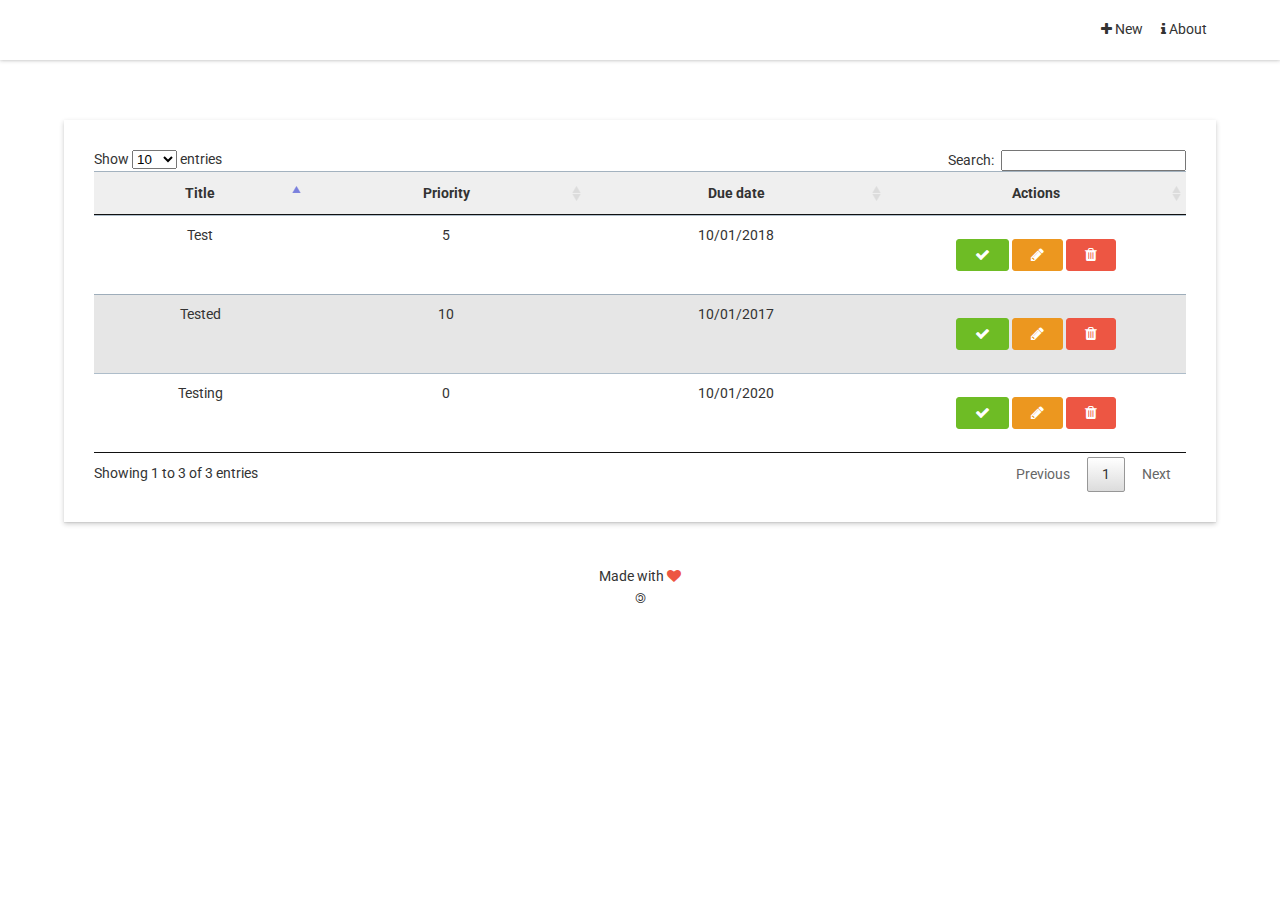
<file: index.html>
<!DOCTYPE html>
<html lang="en">
<head>
	<meta charset="UTF-8">
	<title>Task list</title>
	<link rel="stylesheet" href="assets/css/font-awesome.min.css">
	<link rel="stylesheet" href="assets/css/gaintime.min.css">
	<link rel="stylesheet" href="assets/css/datatables.min.css">
	<link rel="stylesheet" href="assets/css/style.css">

	<script type="text/javascript" src="assets/js/jquery-3.2.1.min.js"></script>
	<script type="text/javascript" src="assets/js/datatables.min.js"></script>

	<script type="text/javascript">
		$(document).ready(function(){$('#list').DataTable();});
	</script>
</head>
<body class="panel">
	<header class="gt-top-menu xs-left">
		<label class="menu-toggle">
		    <svg viewBox="0 0 24 24">
		    	<path fill="#333" d="M3,6H21V8H3V6M3,11H21V13H3V11M3,16H21V18H3V16Z"></path>
		    </svg>
		</label>
		<nav>
			<ul>
				<li data-modal="modal-create"><i class="fa fa-plus" aria-hidden="true"></i> New</li>
				<li data-modal="modal-about"><i class="fa fa-info" aria-hidden="true"></i> About</li>
			</ul>
		</nav>
	</header>
	<main class="first">
		<section class="container">
			<div class="gt-modal">
				<div id="modal-about" class="modal">
					<button class="modal-close" type="button">x</button>
					<div class="modal-body">
						<h1>Componentes usados nessa página:</h1>
						<ul>
							<li><a href="https://gaintime.github.io/">GainTime</a></li>
							<li><a href="http://fontawesome.io/">Font Awesome</a></li>
							<li><a href="https://datatables.net/">DataTables</a></li>
							<li><a href="https://jquery.com/">jQuery</a></li>
							<li><a href="http://flask.pocoo.org/">Flask</a></li>
							<li><a href="https://github.com/">Github</a></li>
							<li><a href="https://mlab.com/">MongoLab</a></li>
							<li><a href="https://www.heroku.com/">Heroku</a></li>
						</ul>
					</div>
				</div>
			</div>

			<div class="gt-modal">
				<div id="modal-create" class="modal">
					<button class="modal-close" type="button">x</button>
					<div class="modal-body">
						<h1>Create new task</h1>
						<form action="" class="gt-form">
							<input type="text" placeholder="Task description" name="title">
							<input type="number" placeholder="5" name="priority" data-validate="num">
							<input type="date" name="duedate" placeholder="20-12-2017">

							<button type="submit" class="btn">Create!</button>
						</form>
					</div>
				</div>
			</div>

			<table class="gt-table striped hovered" id="list">
				<thead>
					<tr>
						<th>Title</th>
						<th>Priority</th>
						<th>Due date</th>
						<th>Actions</th>
					</tr>
				</thead>
				<tbody>
					<tr>
						<td class="text-center">Test</td>
						<td class="text-center">5</td>
						<td class="text-center">10/01/2018</td>
						<td class="text-center">
							<button class="btn success"><i class="fa fa-check" aria-hidden="true"></i></button>
							<button class="btn warning" data-modal="111"><i class="fa fa-pencil" aria-hidden="true"></i></button>
							<button class="btn danger"><i class="fa fa-trash" aria-hidden="true"></i></button>
						</td>
					</tr>
					<tr>
						<td class="text-center">Tested</td>
						<td class="text-center">10</td>
						<td class="text-center">10/01/2017</td>
						<td class="text-center">
							<button class="btn success"><i class="fa fa-check" aria-hidden="true"></i></button>
							<button class="btn warning" data-modal="123"><i class="fa fa-pencil" aria-hidden="true"></i></button>
							<button class="btn danger"><i class="fa fa-trash" aria-hidden="true"></i></button>
						</td>
					</tr>
					<tr>
						<td class="text-center">Testing</td>
						<td class="text-center">0</td>
						<td class="text-center">10/01/2020</td>
						<td class="text-center">
							<button class="btn success"><i class="fa fa-check" aria-hidden="true"></i></button>
							<button class="btn warning" data-modal="321"><i class="fa fa-pencil" aria-hidden="true"></i></button>
							<button class="btn danger"><i class="fa fa-trash" aria-hidden="true"></i></button>
						</td>
					</tr>
				</tbody>
			</table>
		</section>
		<div class="gt-modal">
			<div id="111" class="modal">
				<button class="modal-close" type="button">x</button>
				<div class="modal-body">
					<h1>Edit task</h1>
					<form action="" class="gt-form">
						<input type="text" placeholder="Task description" name="title" value="Test">
						<input type="number" placeholder="5" name="priority" data-validate="num" value="5">
						<input type="date" name="duedate" value="2018-10-01">

						<button type="submit" class="btn">Edit</button>
					</form>
				</div>
			</div>
		</div>
		<div class="gt-modal">
			<div id="123" class="modal">
				<button class="modal-close" type="button">x</button>
				<div class="modal-body">
					<h1>Edit task</h1>
					<form action="" class="gt-form">
						<input type="text" placeholder="Task description" name="title" value="Tested">
						<input type="number" placeholder="5" name="priority" data-validate="num" value="10">
						<input type="date" name="duedate" value="2017-10-01">

						<button type="submit" class="btn">Edit</button>
					</form>
				</div>
			</div>
		</div>
		<div class="gt-modal">
			<div id="321" class="modal">
				<button class="modal-close" type="button">x</button>
				<div class="modal-body">
					<h1>Edit task</h1>
					<form action="" class="gt-form">
						<input type="text" placeholder="Task description" name="title" value="Testing">
						<input type="number" placeholder="5" name="priority" data-validate="num" value="0">
						<input type="date" name="duedate" value="2020-10-01">

						<button type="submit" class="btn">Edit</button>
					</form>
				</div>
			</div>
		</div>
	</main>

	<footer class="text-center">
		Made with <i class="fa fa-heart love" aria-hidden="true"></i>
		<br>
		<span class="copyleft">&copy;</span> 
	</footer>

	<script type="text/javascript" src="assets/js/gaintime.min.js"></script>
</body>
</html>
</file>
<file: assets/css/style.css>
body {
	background: #fff;
}

.love {
	color: #ED5643;
}

.copyleft {
	display: inline-block;
	transform: rotate(180deg);
}
</file>
<file: assets/css/gaintime.min.css>
/*GainTime v2.2.2 - BlackPower*/
@import url("https://fonts.googleapis.com/css?family=Roboto");*{box-sizing:border-box;-moz-box-sizing:border-box;-webkit-box-sizing:border-box}html,body{width:100%;height:100%;margin:0;padding:0;color:#333}body{font-family:"Roboto",Helvetica,Arial,sans-serif;font-size:14px;line-height:1.42857;background-color:#AEBDCA}body>footer,body main>footer{padding:15px 5%}.panel section,.container{margin:30px auto;padding:30px;width:calc(100% - 10%);box-shadow:0 1px 1px 0 rgba(0,0,0,0.06),0 2px 5px 0 rgba(0,0,0,0.2);-moz-box-shadow:0 1px 1px 0 rgba(0,0,0,0.06),0 2px 5px 0 rgba(0,0,0,0.2);-webkit-box-shadow:0 1px 1px 0 rgba(0,0,0,0.06),0 2px 5px 0 rgba(0,0,0,0.2)}section{width:100%;padding:30px 5%;margin:0;background-color:#FFF;box-shadow:unset;-moz-box-shadow:unset;-webkit-box-shadow:unset}section::after{clear:both;content:"";display:block}a{color:#337ab7;text-decoration:none}a:hover{text-decoration:underline;color:#285f8f}button{cursor:pointer}.top-bar{position:relative}.top-bar .title{padding:5px 0;float:left}.top-bar .title *{margin:0}.top-bar>h1{float:left}.top-bar .btn{float:right}.top-bar:after{clear:both;content:"";display:block}.gt-top-menu,.menu{position:relative;background-color:#FFF;height:60px;padding:10px 5%;width:100%;z-index:9;box-shadow:0px 0px 4px 0px rgba(50,50,50,0.4);-moz-box-shadow:0px 0px 4px 0px rgba(50,50,50,0.4);-webkit-box-shadow:0px 0px 4px 0px rgba(50,50,50,0.4)}.gt-top-menu>img,.gt-top-menu>a>img,.gt-top-menu nav,.gt-top-menu ul,.gt-top-menu li,.menu>img,.menu>a>img,.menu nav,.menu ul,.menu li{height:100%}.gt-top-menu .dropup-right,.gt-top-menu .dropup-left,.gt-top-menu .dropdown-right,.gt-top-menu .dropdown-left,.gt-top-menu .btn,.menu .dropup-right,.menu .dropup-left,.menu .dropdown-right,.menu .dropdown-left,.menu .btn{margin:0 1px !important;height:100%}.gt-top-menu .dropup-right,.gt-top-menu .dropup-left,.gt-top-menu .dropdown-right,.gt-top-menu .dropdown-left,.menu .dropup-right,.menu .dropup-left,.menu .dropdown-right,.menu .dropdown-left{padding:10px 8px}.gt-top-menu .dropup-right ul,.gt-top-menu .dropup-left ul,.gt-top-menu .dropdown-right ul,.gt-top-menu .dropdown-left ul,.menu .dropup-right ul,.menu .dropup-left ul,.menu .dropdown-right ul,.menu .dropdown-left ul{width:100%}.gt-top-menu .btn,.menu .btn{padding:8px 18px}.gt-top-menu nav,.menu nav{float:right;text-align:center;z-index:6}.gt-top-menu ul,.menu ul{display:inline-flex;display:-webkit-inline-flex;float:right;list-style:none;margin:0;padding:0}.gt-top-menu ul>a,.menu ul>a{text-decoration:none;color:inherit}.gt-top-menu li:not(.btn):not(.action):not(.tag),.menu li:not(.btn):not(.action):not(.tag){border-bottom:2px solid transparent}.gt-top-menu li,.menu li{cursor:pointer;padding:10px 8px;margin:0 1px;-webkit-transition:all .2s;-moz-transition:all .2s;transition:all .2s}.gt-top-menu li.dropdown::after,.menu li.dropdown::after{top:-5px;right:-2px}.gt-top-menu li:hover:not(.btn):not(.action):not(.tag),.gt-top-menu li.active:not(.btn):not(.action):not(.tag),.menu li:hover:not(.btn):not(.action):not(.tag),.menu li.active:not(.btn):not(.action):not(.tag){border-color:#56BFF6}.gt-top-menu .menu-toggle,.menu .menu-toggle{display:none;cursor:pointer;height:100%;-webkit-user-select:none;-moz-user-select:none;-ms-user-select:none;user-select:none}.gt-top-menu .menu-toggle svg,.menu .menu-toggle svg{width:50px;height:100%}.gt-top-menu.lg-left nav,.gt-top-menu.lg-right nav,.menu.lg-left nav,.menu.lg-right nav{height:auto;max-width:0px;overflow:hidden;position:absolute;top:100%;-webkit-transition:all .2s;-moz-transition:all .2s;transition:all .2s}.gt-top-menu.lg-left nav:after,.gt-top-menu.lg-right nav:after,.menu.lg-left nav:after,.menu.lg-right nav:after{clear:both;content:"";display:block}.gt-top-menu.lg-left nav>ul,.gt-top-menu.lg-right nav>ul,.menu.lg-left nav>ul,.menu.lg-right nav>ul{padding:0;display:inline;background-color:#FFF}.gt-top-menu.lg-left nav>ul .btn,.gt-top-menu.lg-left nav>ul .action,.gt-top-menu.lg-left nav>ul .tag,.gt-top-menu.lg-right nav>ul .btn,.gt-top-menu.lg-right nav>ul .action,.gt-top-menu.lg-right nav>ul .tag,.menu.lg-left nav>ul .btn,.menu.lg-left nav>ul .action,.menu.lg-left nav>ul .tag,.menu.lg-right nav>ul .btn,.menu.lg-right nav>ul .action,.menu.lg-right nav>ul .tag{margin:2px 0}.gt-top-menu.lg-left nav>ul>li,.gt-top-menu.lg-left nav>ul>a,.gt-top-menu.lg-left nav>ul>a>li,.gt-top-menu.lg-right nav>ul>li,.gt-top-menu.lg-right nav>ul>a,.gt-top-menu.lg-right nav>ul>a>li,.menu.lg-left nav>ul>li,.menu.lg-left nav>ul>a,.menu.lg-left nav>ul>a>li,.menu.lg-right nav>ul>li,.menu.lg-right nav>ul>a,.menu.lg-right nav>ul>a>li{width:100%;display:inline-block}.gt-top-menu.lg-left nav>ul>li.active,.gt-top-menu.lg-left nav>ul>a.active,.gt-top-menu.lg-left nav>ul>a>li.active,.gt-top-menu.lg-right nav>ul>li.active,.gt-top-menu.lg-right nav>ul>a.active,.gt-top-menu.lg-right nav>ul>a>li.active,.menu.lg-left nav>ul>li.active,.menu.lg-left nav>ul>a.active,.menu.lg-left nav>ul>a>li.active,.menu.lg-right nav>ul>li.active,.menu.lg-right nav>ul>a.active,.menu.lg-right nav>ul>a>li.active{background-color:#ebeef0;border-color:transparent !important}.gt-top-menu.lg-left nav>ul>li:hover:not(.tag),.gt-top-menu.lg-left nav>ul>a:hover:not(.tag),.gt-top-menu.lg-left nav>ul>a>li:hover:not(.tag),.gt-top-menu.lg-right nav>ul>li:hover:not(.tag),.gt-top-menu.lg-right nav>ul>a:hover:not(.tag),.gt-top-menu.lg-right nav>ul>a>li:hover:not(.tag),.menu.lg-left nav>ul>li:hover:not(.tag),.menu.lg-left nav>ul>a:hover:not(.tag),.menu.lg-left nav>ul>a>li:hover:not(.tag),.menu.lg-right nav>ul>li:hover:not(.tag),.menu.lg-right nav>ul>a:hover:not(.tag),.menu.lg-right nav>ul>a>li:hover:not(.tag){background-color:#d1d5da;border-color:transparent !important}.gt-top-menu.lg-left .menu-toggle,.gt-top-menu.lg-right .menu-toggle,.menu.lg-left .menu-toggle,.menu.lg-right .menu-toggle{display:inline !important;float:right;padding:0}.gt-top-menu.lg-left nav,.menu.lg-left nav{right:0}.gt-top-menu.lg-right nav,.menu.lg-right nav{left:0}.gt-top-menu.fixed,.menu.fixed{top:0}@media (max-width: 768px){.gt-top-menu.xs-left nav,.gt-top-menu.xs-right nav{height:auto;max-width:0px;overflow:hidden;position:absolute;top:100%;-webkit-transition:all .2s;-moz-transition:all .2s;transition:all .2s}.gt-top-menu.xs-left nav:after,.gt-top-menu.xs-right nav:after{clear:both;content:"";display:block}.gt-top-menu.xs-left nav>ul,.gt-top-menu.xs-right nav>ul{padding:0;display:inline;background-color:#FFF}.gt-top-menu.xs-left nav>ul .btn,.gt-top-menu.xs-left nav>ul .action,.gt-top-menu.xs-left nav>ul .tag,.gt-top-menu.xs-right nav>ul .btn,.gt-top-menu.xs-right nav>ul .action,.gt-top-menu.xs-right nav>ul .tag{margin:2px 0}.gt-top-menu.xs-left nav>ul>li,.gt-top-menu.xs-left nav>ul>a,.gt-top-menu.xs-left nav>ul>a>li,.gt-top-menu.xs-right nav>ul>li,.gt-top-menu.xs-right nav>ul>a,.gt-top-menu.xs-right nav>ul>a>li{width:100%;display:inline-block}.gt-top-menu.xs-left nav>ul>li.active,.gt-top-menu.xs-left nav>ul>a.active,.gt-top-menu.xs-left nav>ul>a>li.active,.gt-top-menu.xs-right nav>ul>li.active,.gt-top-menu.xs-right nav>ul>a.active,.gt-top-menu.xs-right nav>ul>a>li.active{background-color:#ebeef0;border-color:transparent !important}.gt-top-menu.xs-left nav>ul>li:hover:not(.tag),.gt-top-menu.xs-left nav>ul>a:hover:not(.tag),.gt-top-menu.xs-left nav>ul>a>li:hover:not(.tag),.gt-top-menu.xs-right nav>ul>li:hover:not(.tag),.gt-top-menu.xs-right nav>ul>a:hover:not(.tag),.gt-top-menu.xs-right nav>ul>a>li:hover:not(.tag){background-color:#d1d5da;border-color:transparent !important}.gt-top-menu.xs-left .menu-toggle,.gt-top-menu.xs-right .menu-toggle{display:inline !important;float:right;padding:0}.gt-top-menu.xs-left nav{right:0}.gt-top-menu.xs-right nav{left:0}}@media (max-width: 992px){.gt-top-menu.sm-left nav,.gt-top-menu.sm-right nav{height:auto;max-width:0px;overflow:hidden;position:absolute;top:100%;-webkit-transition:all .2s;-moz-transition:all .2s;transition:all .2s}.gt-top-menu.sm-left nav:after,.gt-top-menu.sm-right nav:after{clear:both;content:"";display:block}.gt-top-menu.sm-left nav>ul,.gt-top-menu.sm-right nav>ul{padding:0;display:inline;background-color:#FFF}.gt-top-menu.sm-left nav>ul .btn,.gt-top-menu.sm-left nav>ul .action,.gt-top-menu.sm-left nav>ul .tag,.gt-top-menu.sm-right nav>ul .btn,.gt-top-menu.sm-right nav>ul .action,.gt-top-menu.sm-right nav>ul .tag{margin:2px 0}.gt-top-menu.sm-left nav>ul>li,.gt-top-menu.sm-left nav>ul>a,.gt-top-menu.sm-left nav>ul>a>li,.gt-top-menu.sm-right nav>ul>li,.gt-top-menu.sm-right nav>ul>a,.gt-top-menu.sm-right nav>ul>a>li{width:100%;display:inline-block}.gt-top-menu.sm-left nav>ul>li.active,.gt-top-menu.sm-left nav>ul>a.active,.gt-top-menu.sm-left nav>ul>a>li.active,.gt-top-menu.sm-right nav>ul>li.active,.gt-top-menu.sm-right nav>ul>a.active,.gt-top-menu.sm-right nav>ul>a>li.active{background-color:#ebeef0;border-color:transparent !important}.gt-top-menu.sm-left nav>ul>li:hover:not(.tag),.gt-top-menu.sm-left nav>ul>a:hover:not(.tag),.gt-top-menu.sm-left nav>ul>a>li:hover:not(.tag),.gt-top-menu.sm-right nav>ul>li:hover:not(.tag),.gt-top-menu.sm-right nav>ul>a:hover:not(.tag),.gt-top-menu.sm-right nav>ul>a>li:hover:not(.tag){background-color:#d1d5da;border-color:transparent !important}.gt-top-menu.sm-left .menu-toggle,.gt-top-menu.sm-right .menu-toggle{display:inline !important;float:right;padding:0}.gt-top-menu.sm-left nav{right:0}.gt-top-menu.sm-right nav{left:0}}@media (max-width: 1200px){.gt-top-menu.md-left nav,.gt-top-menu.md-right nav{height:auto;max-width:0px;overflow:hidden;position:absolute;top:100%;-webkit-transition:all .2s;-moz-transition:all .2s;transition:all .2s}.gt-top-menu.md-left nav:after,.gt-top-menu.md-right nav:after{clear:both;content:"";display:block}.gt-top-menu.md-left nav>ul,.gt-top-menu.md-right nav>ul{padding:0;display:inline;background-color:#FFF}.gt-top-menu.md-left nav>ul .btn,.gt-top-menu.md-left nav>ul .action,.gt-top-menu.md-left nav>ul .tag,.gt-top-menu.md-right nav>ul .btn,.gt-top-menu.md-right nav>ul .action,.gt-top-menu.md-right nav>ul .tag{margin:2px 0}.gt-top-menu.md-left nav>ul>li,.gt-top-menu.md-left nav>ul>a,.gt-top-menu.md-left nav>ul>a>li,.gt-top-menu.md-right nav>ul>li,.gt-top-menu.md-right nav>ul>a,.gt-top-menu.md-right nav>ul>a>li{width:100%;display:inline-block}.gt-top-menu.md-left nav>ul>li.active,.gt-top-menu.md-left nav>ul>a.active,.gt-top-menu.md-left nav>ul>a>li.active,.gt-top-menu.md-right nav>ul>li.active,.gt-top-menu.md-right nav>ul>a.active,.gt-top-menu.md-right nav>ul>a>li.active{background-color:#ebeef0;border-color:transparent !important}.gt-top-menu.md-left nav>ul>li:hover:not(.tag),.gt-top-menu.md-left nav>ul>a:hover:not(.tag),.gt-top-menu.md-left nav>ul>a>li:hover:not(.tag),.gt-top-menu.md-right nav>ul>li:hover:not(.tag),.gt-top-menu.md-right nav>ul>a:hover:not(.tag),.gt-top-menu.md-right nav>ul>a>li:hover:not(.tag){background-color:#d1d5da;border-color:transparent !important}.gt-top-menu.md-left .menu-toggle,.gt-top-menu.md-right .menu-toggle{display:inline !important;float:right;padding:0}.gt-top-menu.md-left nav{right:0}.gt-top-menu.md-right nav{left:0}}.gt-table{width:100%;border-collapse:collapse}.gt-table thead{background-color:#EFEFEF;border:1px solid rgba(23,67,104,0.35)}.gt-table tfoot{background-color:#EFEFEF;border-bottom:1px solid rgba(23,67,104,0.35)}.gt-table tr>td,.gt-table tr>th{border-top:1px solid rgba(23,67,104,0.35);line-height:1.57143;max-width:200px;padding:10px;vertical-align:top}.gt-table tr>th{border-bottom:2px}.gt-table tr img{height:35px;width:35px}.gt-table.striped tbody tr:nth-child(even){background-color:#E6E6E6}.gt-table.hovered tbody tr:hover{background-color:rgba(206,218,248,0.85)}.centerex,.toperex,.enderex,.flex-box{display:-webkit-flex !important;display:-ms-flexbox !important;display:flex !important}.centerex,.toperex,.enderex{text-align:center}.centerex *,.toperex *,.enderex *{flex-grow:1}.centerex{align-items:center !important}.toperex{align-items:flex-start}.enderex{align-items:flex-end}.flex-box{align-items:stretch}.flex-box .col{margin:5px;display:block;-ms-flex-preferred-size:0;flex-basis:100%;-webkit-box-flex:1;-ms-flex-positive:1;flex-grow:1;-ms-flex-negative:1;flex-shrink:1;padding:.75rem}.flex-box.wrap{flex-wrap:wrap}.flex-box.wrap .col{flex-basis:auto}@media (max-width: 768px){.flex-box{display:block !important}}.login-card{top:70px;margin:0 auto !important;background-color:#FFF;border-radius:3px;-moz-border-radius:3px;-ms-border-radius:3px;-webkit-border-radius:3px;max-width:520px;position:relative}@media (max-width: 768px){.login-card{top:30px}}.bar,.bar .percentage{border-radius:3px;-moz-border-radius:3px;-ms-border-radius:3px;-webkit-border-radius:3px;height:100%}.bar{background-color:#DAD7D7;height:10px;margin:5px 0;position:relative;vertical-align:middle}.bar .percentage{background-color:#2e7bcf;left:0;position:absolute;top:0;overflow:hidden}.close{margin:0;padding:5px;border:0;background:none;cursor:pointer;position:absolute;right:5px;top:0px}.close:hover{font-weight:700;color:#1a1a1a}.close:after{content:"×";font-size:16px}.btn,.action{border:1px solid;border-radius:3px;-moz-border-radius:3px;-ms-border-radius:3px;-webkit-border-radius:3px;color:#333;cursor:pointer;font-family:"Roboto",Helvetica,Arial,sans-serif;text-decoration:none;-webkit-transition:all .2s;-moz-transition:all .2s;transition:all .2s;-webkit-user-select:none;-moz-user-select:none;-ms-user-select:none;user-select:none}.btn{background-color:#FFF;margin:15px 0;padding:6px 18px;font-size:15px}.btn:hover,.btn:focus{background-color:#D1D1D1}.action{display:inline-block;margin:2.5px 1.25px;padding:2.5px 5px;text-align:center}.action:hover,.action:focus{text-decoration:none;background-color:#D1D1D1}@media (max-width: 768px){.action span{display:none}}.tag{border:1px solid;border-radius:3px;-moz-border-radius:3px;-ms-border-radius:3px;-webkit-border-radius:3px;color:#333;text-decoration:none;padding:2px 4px}.badge{border-radius:50%;-moz-border-radius:50%;-ms-border-radius:50%;-webkit-border-radius:50%;color:#FFF;text-decoration:none !important;background-color:#4979b4;padding:4px;margin:0 4px;font-size:12px;display:inline-block;vertical-align:middle;line-height:1}.btn .badge{position:relative}.msg,.inform{border:1px solid;border-radius:3px;-moz-border-radius:3px;-ms-border-radius:3px;-webkit-border-radius:3px;padding:10px;position:relative;margin-bottom:5px;-webkit-transition:all .2s;-moz-transition:all .2s;transition:all .2s}.msg *,.inform *{margin:0}.msg.success,.inform.success{border-color:#6ebc25;background-color:#c9dec1;color:#333}.msg.danger,.inform.danger{border-color:#ed5643;background-color:#ebcccc;color:#333}.msg.warning,.inform.warning{border-color:#ec971f;background-color:#faf2cc;color:#333}.msg.info,.inform.info{border-color:#31b0d5;background-color:#bcdff1;color:#333}.inform{border-left:15px solid}select{cursor:pointer}.field,.gt-form input[type=text],.gt-form-inline input[type=text],.gt-form input[type=number],.gt-form-inline input[type=number],.gt-form input[type=password],.gt-form-inline input[type=password],.gt-form input[type=email],.gt-form-inline input[type=email],.gt-form select,.gt-form-inline select,.gt-form textarea,.gt-form-inline textarea{background-color:#FFF;border:1px solid #bcbcbc;border-radius:3px;-moz-border-radius:3px;-ms-border-radius:3px;-webkit-border-radius:3px;box-shadow:inset 0 1px 2px rgba(27,31,35,0.075);-moz-box-shadow:inset 0 1px 2px rgba(27,31,35,0.075);-webkit-box-shadow:inset 0 1px 2px rgba(27,31,35,0.075);margin:5px 0;padding:8px 10px}.field:focus,.gt-form input[type=text]:focus,.gt-form-inline input[type=text]:focus,.gt-form input[type=number]:focus,.gt-form-inline input[type=number]:focus,.gt-form input[type=password]:focus,.gt-form-inline input[type=password]:focus,.gt-form input[type=email]:focus,.gt-form-inline input[type=email]:focus,.gt-form select:focus,.gt-form-inline select:focus,.gt-form textarea:focus,.gt-form-inline textarea:focus,.has-focus.field,.gt-form input.has-focus[type=text],.gt-form-inline input.has-focus[type=text],.gt-form input.has-focus[type=number],.gt-form-inline input.has-focus[type=number],.gt-form input.has-focus[type=password],.gt-form-inline input.has-focus[type=password],.gt-form input.has-focus[type=email],.gt-form-inline input.has-focus[type=email],.gt-form select.has-focus,.gt-form-inline select.has-focus,.gt-form textarea.has-focus,.gt-form-inline textarea.has-focus{border-color:#56BFF6}.has-error.field,.gt-form input.has-error[type=text],.gt-form-inline input.has-error[type=text],.gt-form input.has-error[type=number],.gt-form-inline input.has-error[type=number],.gt-form input.has-error[type=password],.gt-form-inline input.has-error[type=password],.gt-form input.has-error[type=email],.gt-form-inline input.has-error[type=email],.gt-form select.has-error,.gt-form-inline select.has-error,.gt-form textarea.has-error,.gt-form-inline textarea.has-error{border-color:red}.has-warning.field,.gt-form input.has-warning[type=text],.gt-form-inline input.has-warning[type=text],.gt-form input.has-warning[type=number],.gt-form-inline input.has-warning[type=number],.gt-form input.has-warning[type=password],.gt-form-inline input.has-warning[type=password],.gt-form input.has-warning[type=email],.gt-form-inline input.has-warning[type=email],.gt-form select.has-warning,.gt-form-inline select.has-warning,.gt-form textarea.has-warning,.gt-form-inline textarea.has-warning{border-color:#ec971f}.field[type=checkbox],.field[type=radio],.gt-form input[type=checkbox],.gt-form-inline input[type=checkbox],.gt-form input[type=radio],.gt-form-inline input[type=radio]{margin:0px;display:inline-block;vertical-align:middle;cursor:pointer}[disabled]{background-color:#D1D1D1 !important;cursor:not-allowed}[readonly]{background-color:#E1E1E1 !important}.gt-form small,.gt-form-inline small{color:#6B6B6B}.gt-form textarea,.gt-form-inline textarea{resize:vertical}.gt-form{max-width:500px}.gt-form label,.gt-form input[type=text],.gt-form input[type=number],.gt-form input[type=password],.gt-form input[type=email],.gt-form select,.gt-form textarea,.gt-form small{display:block;width:100%}@media (min-width: 769px){.gt-form-inline *:not(option){display:inline-block !important;vertical-align:middle !important;width:auto !important;margin-left:2.5px;margin-right:2.5px}}.dropdown-right,.dropup-right,.dropdown-left,.dropdown,.dropup-left,.dropup{outline-style:initial;position:relative;cursor:pointer;display:inline-block;margin:15px 0}.btn.dropdown-right::after,.btn.dropup-right::after,.btn.dropdown-left::after,.btn.dropdown::after,.btn.dropup-left::after,.btn.dropup::after{right:-5px}.dropdown-right>*,.dropup-right>*,.dropdown-left>*,.dropdown>*,.dropup-left>*,.dropup>*{display:inline-block;vertical-align:middle}.dropdown-right::after,.dropup-right::after,.dropdown-left::after,.dropdown::after,.dropup-left::after,.dropup::after{content:"";display:inline-block;vertical-align:middle;padding:3px;position:relative;border-bottom:2px solid;border-left:2px solid;margin:5px 0px 8px 3px;-ms-transform:rotate(-45deg);-webkit-transform:rotate(-45deg);transform:rotate(-45deg)}.dropdown-right a,.dropup-right a,.dropdown-left a,.dropdown a,.dropup-left a,.dropup a{text-decoration:none}.dropdown-right img,.dropup-right img,.dropdown-left img,.dropdown img,.dropup-left img,.dropup img{height:100%}.dropdown-right ul,.dropup-right ul,.dropdown-left ul,.dropdown ul,.dropup-left ul,.dropup ul,.dropdown-right ol,.dropup-right ol,.dropdown-left ol,.dropdown ol,.dropup-left ol,.dropup ol{margin:0;display:none;background-clip:padding-box;background-color:#FFF;box-shadow:0px 2px 4px rgba(0,0,0,0.4);-moz-box-shadow:0px 2px 4px rgba(0,0,0,0.4);-webkit-box-shadow:0px 2px 4px rgba(0,0,0,0.4);padding:5px 0;min-width:120px;position:absolute;top:100%;z-index:5;list-style:none;margin:3px 0;max-height:200px;overflow-y:auto;height:auto}.dropdown-right ul li,.dropup-right ul li,.dropdown-left ul li,.dropdown ul li,.dropup-left ul li,.dropup ul li,.dropdown-right ol li,.dropup-right ol li,.dropdown-left ol li,.dropdown ol li,.dropup-left ol li,.dropup ol li{padding:5px 10px;border:none !important;color:#333}.dropdown-right ul li:hover,.dropup-right ul li:hover,.dropdown-left ul li:hover,.dropdown ul li:hover,.dropup-left ul li:hover,.dropup ul li:hover,.dropdown-right ol li:hover,.dropup-right ol li:hover,.dropdown-left ol li:hover,.dropdown ol li:hover,.dropup-left ol li:hover,.dropup ol li:hover{background-color:#d1d5da}.dropdown-right ul,.dropdown-right ol,.dropup-right ul,.dropup-right ol{right:0}.dropdown-left ul,.dropdown-left ol,.dropdown ul,.dropdown ol,.dropup-left ul,.dropup-left ol,.dropup ul,.dropup ol{left:0}.dropup-left ul,.dropup-left ol,.dropup-right ul,.dropup-right ol,.dropup ul,.dropup ol{bottom:100%;top:auto}[data-tooltip]:hover .tooltip{display:block}.tooltip,.tooltip::after{background-color:rgba(0,0,0,0.8);position:absolute}.tooltip{font-size:12px;display:none;border-radius:5px;-moz-border-radius:5px;-ms-border-radius:5px;-webkit-border-radius:5px;color:#FFF;left:5px;max-width:200px;padding:5px 10px;text-align:center;top:100%;z-index:5;-webkit-transition:.3s .2s;-moz-transition:.3s .2s;transition:.3s .2s}.tooltip::after{width:0px;height:0px;display:block;content:"";top:-3px;-ms-transform:rotate(45deg);-webkit-transform:rotate(45deg);transform:rotate(45deg);border-top:7px solid rgba(0,0,0,0.8);border-right:7px solid;color:transparent;background-color:transparent}.code-block .key{color:#e06c75}.code-block .attr{color:#d19a66}.code-block .value{color:#98c379}.code-block .func{color:#13C0A8}.code-block .el,.code-block .tx{color:#ABB2BF}p>code,li>code,h1>code,h2>code,h3>code,h4>code,h5>code,h6>code{color:#b3232e}.dark code{color:#e06c75}.code-block{background-color:#282c34;border-radius:5px;-moz-border-radius:5px;-ms-border-radius:5px;-webkit-border-radius:5px;display:block;margin:15px 0;padding:15px;text-align:left;overflow:auto}.code-block.cmd{color:#abb2bf}.code-block.html{color:#e06c75}.code-block.css{color:#13C0A8}.code-block pre>code{display:inline}.code-block code{display:block;white-space:nowrap}.code-block code span{color:#3F4553}[data-modal]{cursor:pointer}.modal{max-width:500px}.gt-modal{position:fixed;width:100%;height:100%;left:0;top:0;background:rgba(0,0,0,0.7);margin:0;z-index:10;display:none;overflow-x:hidden;overflow-y:auto}.gt-modal .modal{width:90%;padding:30px;background-color:#FFF;margin:30px auto;position:relative;overflow:hidden;border-radius:3px;-moz-border-radius:3px;-ms-border-radius:3px;-webkit-border-radius:3px}.gt-modal .modal-close{font-size:35px;position:absolute;top:15px;right:14px;z-index:15;background-color:#FFF;border:none;line-height:1;-webkit-transition:all .2s;-moz-transition:all .2s;transition:all .2s}.gt-modal .modal-close:hover{color:#AAA}.gt-modal .modal-body{overflow-y:auto;max-height:calc(100% - 120px)}.gt-modal .modal-body.gallery{width:100%;height:100%}.gt-modal .modal-body.gallery img{width:auto;height:98%;margin:0 auto;max-width:100%;text-align:center}.success .badge,.danger .badge,.info .badge,.warning .badge,.dark .badge{background:#FFF;color:#333}.success,.bar .success.percentage,.success.outline .badge,.success.clean .badge{border-color:#6ebc25;background-color:#6ebc25;color:#FFF}.danger,.bar .danger.percentage,.danger.outline .badge,.danger.clean .badge{border-color:#ed5643;background-color:#ed5643;color:#FFF}.info,.bar .info.percentage,.info.outline .badge,.info.clean .badge{border-color:#31b0d5;background-color:#31b0d5;color:#FFF}.warning,.bar .warning.percentage,.warning.outline .badge,.warning.clean .badge{border-color:#ec971f;background-color:#ec971f;color:#FFF}.dark,.bar .dark.percentage,.dark.outline .badge,.dark.clean .badge{border-color:#333;background-color:#333;color:#FFF}.white{border-color:#FFF;background-color:#FFF;color:#333}.white .badge{background:#333;color:#FFF}.success.btn:hover,.success.action:hover,.success.btn:focus,.success.action:focus{background-color:#5a9a1e !important}.success.btn:hover,.success.action:hover,.success.btn:focus,.success.action:focus{color:#FFF !important}.danger.btn:hover,.danger.action:hover,.danger.btn:focus,.danger.action:focus{background-color:#e9351e !important}.danger.btn:hover,.danger.action:hover,.danger.btn:focus,.danger.action:focus{color:#FFF !important}.info.btn:hover,.info.action:hover,.info.btn:focus,.info.action:focus{background-color:#2597b8 !important}.info.btn:hover,.info.action:hover,.info.btn:focus,.info.action:focus{color:#FFF !important}.warning.btn:hover,.warning.action:hover,.warning.btn:focus,.warning.action:focus{background-color:#d18112 !important}.warning.btn:hover,.warning.action:hover,.warning.btn:focus,.warning.action:focus{color:#FFF !important}.dark.btn:hover,.dark.action:hover,.dark.btn:focus,.dark.action:focus{background-color:#1f1f1f !important}.dark.btn:hover,.dark.action:hover,.dark.btn:focus,.dark.action:focus{color:#FFF !important}.dark.outline.btn:hover,.dark.outline.action:hover,.dark.outline.btn:focus,.dark.outline.action:focus,.dark.clean.btn:hover,.dark.clean.action:hover,.dark.clean.btn:focus,.dark.clean.action:focus{color:#333 !important}.white.outline.btn,.white.outline.action{color:#FFF}.white.outline.btn:hover,.white.outline.action:hover,.white.outline.btn:focus,.white.outline.action:focus{background-color:#ebebeb !important}.white.outline.btn:hover,.white.outline.action:hover,.white.outline.btn:focus,.white.outline.action:focus{color:#333 !important}.success.outline,.success.clean{color:#299209 !important}.danger.outline,.danger.clean{color:#ed5643 !important}.warning.outline,.warning.clean{color:#ec971f !important}.info.outline,.info.clean{color:#31b0d5 !important}.dark.outline,.dark.clean{color:#333 !important}.left{float:left !important}.right{float:right !important}.hidden{display:none !important}.visible{display:inline !important}.center{display:block;margin-left:auto;margin-right:auto}.padding{padding:15px}.padding-lr{padding-left:15px;padding-right:15px}.padding-tb{padding-top:15px;padding-bottom:15px}.vertical-list>*{display:block !important;margin:5px 0}.content-align{display:block;margin:15px 0}.content-align>*{display:inline-block;vertical-align:middle;margin:5px 2.5px}.fix-height::after{content:"";clear:both;display:table}.brand{max-height:100px}.small{max-width:300px}.medium{max-width:700px}.large{max-width:1200px}.full{width:100%}.fixed{position:fixed}.first{margin-top:60px}.no-margin{margin:0 !important}.no-padding{padding:0 !important}.outline,.clean{background-color:transparent !important}.outline{border-width:1px;border-style:solid}.clean{border:none}.vxs,.vsm,.vmd,.vosm,.voxs,.vomd,.volg{display:none}.hoxs,.hosm,.homd,.holg{display:inline}@media (min-width: 769px) and (max-width: 992px){.hosm{display:none !important}.vosm{display:inline}}@media (min-width: 993px) and (max-width: 1200px){.homd{display:none !important}.vomd{display:inline}}@media (min-width: 1201px){.holg{display:none !important}.volg{display:inline}}@media (max-width: 768px){.hxs,.hoxs{display:none !important}.vxs,.voxs{display:inline}}@media (max-width: 992px){.hsm{display:none !important}.vsm{display:inline}}@media (max-width: 1200px){.hmd{display:none !important}.vmd{display:inline}}.text-center{text-align:center !important}.text-left{text-align:left !important}.text-right{text-align:right !important}.text-justify{text-align:justify !important}.truncate{white-space:nowrap;overflow:hidden;text-overflow:ellipsis}.xs-1,.xs-2,.xs-3,.xs-4,.xs-5,.xs-6,.xs-7,.xs-8,.xs-9,.xs-10,.xs-11,.xs-12,.sm-1,.sm-2,.sm-3,.sm-4,.sm-5,.sm-6,.sm-7,.sm-8,.sm-9,.sm-10,.sm-11,.sm-12,.md-1,.md-2,.md-3,.md-4,.md-5,.md-6,.md-7,.md-8,.md-9,.md-10,.md-11,.md-12,.lg-1,.lg-2,.lg-3,.lg-4,.lg-5,.lg-6,.lg-7,.lg-8,.lg-9,.lg-10,.lg-11,.lg-12{float:left;margin:5px;padding:0}.false-gutter .xs-1,.false-gutter .xs-2,.false-gutter .xs-3,.false-gutter .xs-4,.false-gutter .xs-5,.false-gutter .xs-6,.false-gutter .xs-7,.false-gutter .xs-8,.false-gutter .xs-9,.false-gutter .xs-10,.false-gutter .xs-11,.false-gutter .xs-12,.false-gutter .sm-1,.false-gutter .sm-2,.false-gutter .sm-3,.false-gutter .sm-4,.false-gutter .sm-5,.false-gutter .sm-6,.false-gutter .sm-7,.false-gutter .sm-8,.false-gutter .sm-9,.false-gutter .sm-10,.false-gutter .sm-11,.false-gutter .sm-12,.false-gutter .md-1,.false-gutter .md-2,.false-gutter .md-3,.false-gutter .md-4,.false-gutter .md-5,.false-gutter .md-6,.false-gutter .md-7,.false-gutter .md-8,.false-gutter .md-9,.false-gutter .md-10,.false-gutter .md-11,.false-gutter .md-12,.false-gutter .lg-1,.false-gutter .lg-2,.false-gutter .lg-3,.false-gutter .lg-4,.false-gutter .lg-5,.false-gutter .lg-6,.false-gutter .lg-7,.false-gutter .lg-8,.false-gutter .lg-9,.false-gutter .lg-10,.false-gutter .lg-11,.false-gutter .lg-12{float:left;padding:5px;margin:0}.xs-1,.xs-2,.xs-3,.xs-4,.xs-5,.xs-6,.xs-7,.xs-8,.xs-9,.xs-10,.xs-11,.xs-12,.sm-1,.sm-2,.sm-3,.sm-4,.sm-5,.sm-6,.sm-7,.sm-8,.sm-9,.sm-10,.sm-11,.sm-12,.md-1,.md-2,.md-3,.md-4,.md-5,.md-6,.md-7,.md-8,.md-9,.md-10,.md-11,.md-12,.lg-1,.lg-2,.lg-3,.lg-4,.lg-5,.lg-6,.lg-7,.lg-8,.lg-9,.lg-10,.lg-11,.lg-12,.false-gutter .xs-1,.false-gutter .xs-2,.false-gutter .xs-3,.false-gutter .xs-4,.false-gutter .xs-5,.false-gutter .xs-6,.false-gutter .xs-7,.false-gutter .xs-8,.false-gutter .xs-9,.false-gutter .xs-10,.false-gutter .xs-11,.false-gutter .xs-12,.false-gutter .sm-1,.false-gutter .sm-2,.false-gutter .sm-3,.false-gutter .sm-4,.false-gutter .sm-5,.false-gutter .sm-6,.false-gutter .sm-7,.false-gutter .sm-8,.false-gutter .sm-9,.false-gutter .sm-10,.false-gutter .sm-11,.false-gutter .sm-12,.false-gutter .md-1,.false-gutter .md-2,.false-gutter .md-3,.false-gutter .md-4,.false-gutter .md-5,.false-gutter .md-6,.false-gutter .md-7,.false-gutter .md-8,.false-gutter .md-9,.false-gutter .md-10,.false-gutter .md-11,.false-gutter .md-12,.false-gutter .lg-1,.false-gutter .lg-2,.false-gutter .lg-3,.false-gutter .lg-4,.false-gutter .lg-5,.false-gutter .lg-6,.false-gutter .lg-7,.false-gutter .lg-8,.false-gutter .lg-9,.false-gutter .lg-10,.false-gutter .lg-11,.false-gutter .lg-12{flex-basis:auto;flex-grow:0}@media (min-width: 0px){.xs-1{width:calc(8.33333% - 10px)}.off-xs-1{margin-left:calc(8.33333% + 5px)}.xs-2{width:calc(16.66667% - 10px)}.off-xs-2{margin-left:calc(16.66667% + 5px)}.xs-3{width:calc(25% - 10px)}.off-xs-3{margin-left:calc(25% + 5px)}.xs-4{width:calc(33.33333% - 10px)}.off-xs-4{margin-left:calc(33.33333% + 5px)}.xs-5{width:calc(41.66667% - 10px)}.off-xs-5{margin-left:calc(41.66667% + 5px)}.xs-6{width:calc(50% - 10px)}.off-xs-6{margin-left:calc(50% + 5px)}.xs-7{width:calc(58.33333% - 10px)}.off-xs-7{margin-left:calc(58.33333% + 5px)}.xs-8{width:calc(66.66667% - 10px)}.off-xs-8{margin-left:calc(66.66667% + 5px)}.xs-9{width:calc(75% - 10px)}.off-xs-9{margin-left:calc(75% + 5px)}.xs-10{width:calc(83.33333% - 10px)}.off-xs-10{margin-left:calc(83.33333% + 5px)}.xs-11{width:calc(91.66667% - 10px)}.off-xs-11{margin-left:calc(91.66667% + 5px)}.xs-12{width:calc(100% - 10px)}.off-xs-12{margin-left:calc(100% + 5px)}.off-xs-0{margin-left:5px}}@media (min-width: 769px){.sm-1{width:calc(8.33333% - 10px)}.off-sm-1{margin-left:calc(8.33333% + 5px)}.sm-2{width:calc(16.66667% - 10px)}.off-sm-2{margin-left:calc(16.66667% + 5px)}.sm-3{width:calc(25% - 10px)}.off-sm-3{margin-left:calc(25% + 5px)}.sm-4{width:calc(33.33333% - 10px)}.off-sm-4{margin-left:calc(33.33333% + 5px)}.sm-5{width:calc(41.66667% - 10px)}.off-sm-5{margin-left:calc(41.66667% + 5px)}.sm-6{width:calc(50% - 10px)}.off-sm-6{margin-left:calc(50% + 5px)}.sm-7{width:calc(58.33333% - 10px)}.off-sm-7{margin-left:calc(58.33333% + 5px)}.sm-8{width:calc(66.66667% - 10px)}.off-sm-8{margin-left:calc(66.66667% + 5px)}.sm-9{width:calc(75% - 10px)}.off-sm-9{margin-left:calc(75% + 5px)}.sm-10{width:calc(83.33333% - 10px)}.off-sm-10{margin-left:calc(83.33333% + 5px)}.sm-11{width:calc(91.66667% - 10px)}.off-sm-11{margin-left:calc(91.66667% + 5px)}.sm-12{width:calc(100% - 10px)}.off-sm-12{margin-left:calc(100% + 5px)}.off-sm-0{margin-left:5px}}@media (min-width: 993px){.md-1{width:calc(8.33333% - 10px)}.off-md-1{margin-left:calc(8.33333% + 5px)}.md-2{width:calc(16.66667% - 10px)}.off-md-2{margin-left:calc(16.66667% + 5px)}.md-3{width:calc(25% - 10px)}.off-md-3{margin-left:calc(25% + 5px)}.md-4{width:calc(33.33333% - 10px)}.off-md-4{margin-left:calc(33.33333% + 5px)}.md-5{width:calc(41.66667% - 10px)}.off-md-5{margin-left:calc(41.66667% + 5px)}.md-6{width:calc(50% - 10px)}.off-md-6{margin-left:calc(50% + 5px)}.md-7{width:calc(58.33333% - 10px)}.off-md-7{margin-left:calc(58.33333% + 5px)}.md-8{width:calc(66.66667% - 10px)}.off-md-8{margin-left:calc(66.66667% + 5px)}.md-9{width:calc(75% - 10px)}.off-md-9{margin-left:calc(75% + 5px)}.md-10{width:calc(83.33333% - 10px)}.off-md-10{margin-left:calc(83.33333% + 5px)}.md-11{width:calc(91.66667% - 10px)}.off-md-11{margin-left:calc(91.66667% + 5px)}.md-12{width:calc(100% - 10px)}.off-md-12{margin-left:calc(100% + 5px)}.off-md-0{margin-left:5px}}@media (min-width: 1201px){.lg-1{width:calc(8.33333% - 10px)}.off-lg-1{margin-left:calc(8.33333% + 5px)}.lg-2{width:calc(16.66667% - 10px)}.off-lg-2{margin-left:calc(16.66667% + 5px)}.lg-3{width:calc(25% - 10px)}.off-lg-3{margin-left:calc(25% + 5px)}.lg-4{width:calc(33.33333% - 10px)}.off-lg-4{margin-left:calc(33.33333% + 5px)}.lg-5{width:calc(41.66667% - 10px)}.off-lg-5{margin-left:calc(41.66667% + 5px)}.lg-6{width:calc(50% - 10px)}.off-lg-6{margin-left:calc(50% + 5px)}.lg-7{width:calc(58.33333% - 10px)}.off-lg-7{margin-left:calc(58.33333% + 5px)}.lg-8{width:calc(66.66667% - 10px)}.off-lg-8{margin-left:calc(66.66667% + 5px)}.lg-9{width:calc(75% - 10px)}.off-lg-9{margin-left:calc(75% + 5px)}.lg-10{width:calc(83.33333% - 10px)}.off-lg-10{margin-left:calc(83.33333% + 5px)}.lg-11{width:calc(91.66667% - 10px)}.off-lg-11{margin-left:calc(91.66667% + 5px)}.lg-12{width:calc(100% - 10px)}.off-lg-12{margin-left:calc(100% + 5px)}.off-lg-0{margin-left:5px}}@media (min-width: 0px){.false-gutter .xs-1{width:8.33333%}.false-gutter .xs-2{width:16.66667%}.false-gutter .xs-3{width:25%}.false-gutter .xs-4{width:33.33333%}.false-gutter .xs-5{width:41.66667%}.false-gutter .xs-6{width:50%}.false-gutter .xs-7{width:58.33333%}.false-gutter .xs-8{width:66.66667%}.false-gutter .xs-9{width:75%}.false-gutter .xs-10{width:83.33333%}.false-gutter .xs-11{width:91.66667%}.false-gutter .xs-12{width:100%}}@media (min-width: 769px){.false-gutter .sm-1{width:8.33333%}.false-gutter .sm-2{width:16.66667%}.false-gutter .sm-3{width:25%}.false-gutter .sm-4{width:33.33333%}.false-gutter .sm-5{width:41.66667%}.false-gutter .sm-6{width:50%}.false-gutter .sm-7{width:58.33333%}.false-gutter .sm-8{width:66.66667%}.false-gutter .sm-9{width:75%}.false-gutter .sm-10{width:83.33333%}.false-gutter .sm-11{width:91.66667%}.false-gutter .sm-12{width:100%}}@media (min-width: 993px){.false-gutter .md-1{width:8.33333%}.false-gutter .md-2{width:16.66667%}.false-gutter .md-3{width:25%}.false-gutter .md-4{width:33.33333%}.false-gutter .md-5{width:41.66667%}.false-gutter .md-6{width:50%}.false-gutter .md-7{width:58.33333%}.false-gutter .md-8{width:66.66667%}.false-gutter .md-9{width:75%}.false-gutter .md-10{width:83.33333%}.false-gutter .md-11{width:91.66667%}.false-gutter .md-12{width:100%}}@media (min-width: 1201px){.false-gutter .lg-1{width:8.33333%}.false-gutter .lg-2{width:16.66667%}.false-gutter .lg-3{width:25%}.false-gutter .lg-4{width:33.33333%}.false-gutter .lg-5{width:41.66667%}.false-gutter .lg-6{width:50%}.false-gutter .lg-7{width:58.33333%}.false-gutter .lg-8{width:66.66667%}.false-gutter .lg-9{width:75%}.false-gutter .lg-10{width:83.33333%}.false-gutter .lg-11{width:91.66667%}.false-gutter .lg-12{width:100%}}.row{width:100%}.row.flex-box{flex-wrap:wrap}.row:after{content:"";clear:both;display:block}@media (max-width: 768px){.row.flex-box{display:-webkit-flex !important;display:-ms-flexbox !important;display:flex !important}}
</file>
